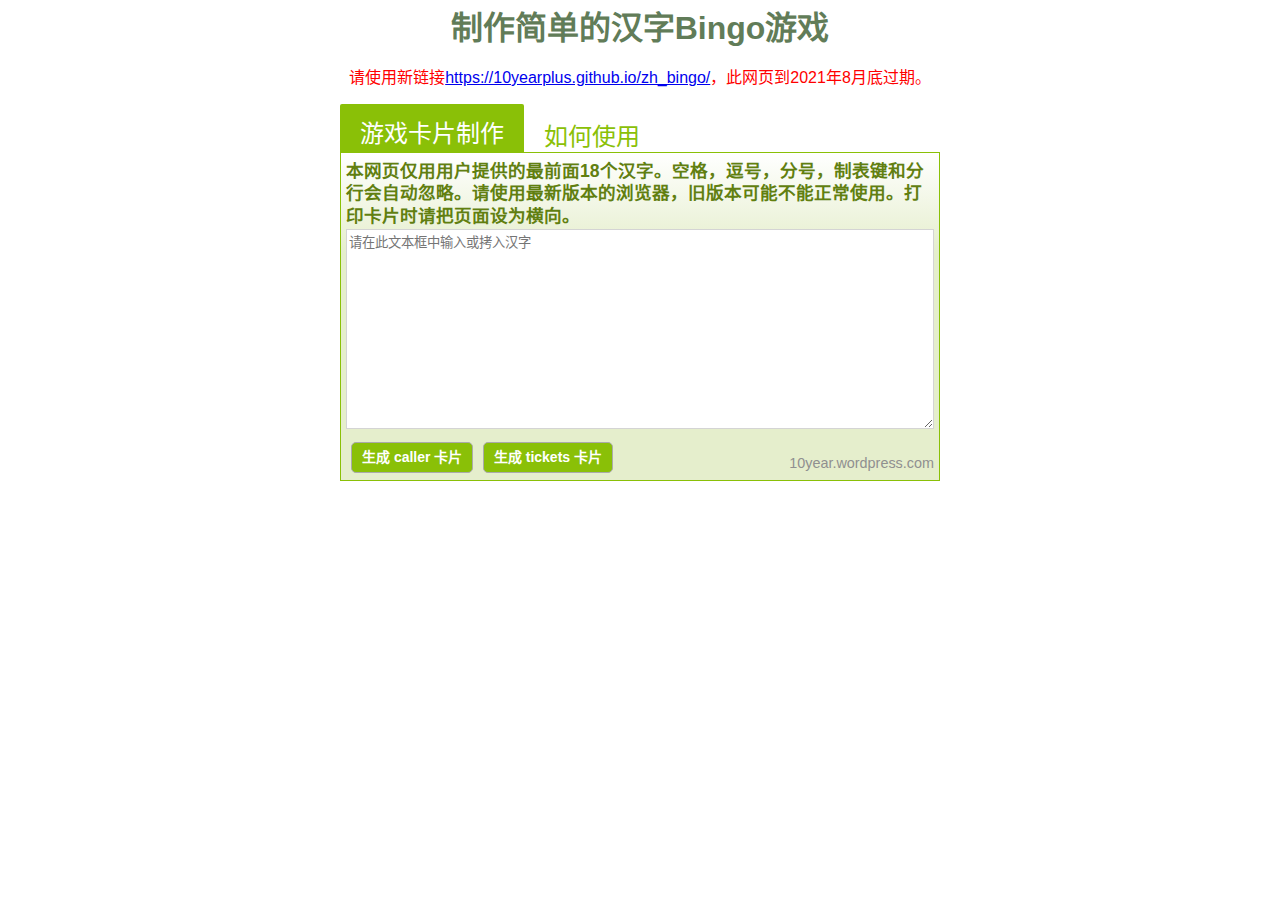
<file: zh_bingo/index.html>
<!DOCTYPE html PUBLIC "-//W3C//DTD XHTML 1.0 Strict//EN" "http://www.w3.org/TR/xhtml1/DTD/xhtml1-strict.dtd">
<html xmlns="http://www.w3.org/1999/xhtml" xml:lang="zh-CN" lang="zh-CN">
<head>
<title>开始制作汉字Bingo游戏</title>
<meta http-equiv="Content-type" content="text/html;charset=UTF-8" />
<!--
<script type="text/javascript" src='http://ajax.googleapis.com/ajax/libs/jquery/1.9.1/jquery.min.js'></script>
<script type="text/javascript" src="http://ajax.googleapis.com/ajax/libs/jqueryui/1.10.3/jquery-ui.min.js"></script>
-->
<script type="text/javascript" src='jquery_1.9.1.min.js'></script>
<script type="text/javascript" src='jquery-ui_1.10.3.min.js'></script>
<link rel="stylesheet" type="text/css" href="style.min.css" />
<style type="text/css"></style>
</head>
<body>
<div id="main">
<h1>制作简单的汉字Bingo游戏</h1>
<p style="color:red">请使用新链接<a target="_blank" href="https://10yearplus.github.io/zh_bingo/">https://10yearplus.github.io/zh_bingo/</a>，此网页到2021年8月底过期。</p>
<ul class="tabs">
<li>
<input type="radio" checked="checked" name="tabs" id="tab1">
<label for="tab1">游戏卡片制作</label>
<div id="tab-content1" class="tab-content animated fadeIn">
<div id="maker" class="content">
<h2>
本网页仅用用户提供的最前面18个汉字。空格，逗号，分号，制表键和分行会自动忽略。请使用最新版本的浏览器，旧版本可能不能正常使用。打印卡片时请把页面设为横向。
</h2>
<textarea id="characters" placeholder="请在此文本框中输入或拷入汉字"></textarea>
<div style="margin-top:6px;margin-bottom:2px">
<div style="float:left">
<a id="caller" class="tryitbtn">生成 caller 卡片</a>
<a id="tickets" class="tryitbtn">生成 tickets 卡片</a>
</div>
<div style="float:right;margin-top:10px">
<a href="http://10year.wordpress.com" target="_blank" style="text-decoration:none;font-size:90%;color:#909090">10year.wordpress.com</a>
</div>
<div class="clear"></div>
</div>
</div>
<p id="alert" align="left" style="height:20px;margin:0"></p>
</div>
</li>
<li>
<input type="radio" name="tabs" id="tab2">
<label for="tab2">如何使用</label>
<div id="tab-content2" class="tab-content animated fadeIn">
<div id="howto" class="content">
<h2>本游戏适合2人以上玩</h2>
<ol>
<li>在方框里输入你想用的汉字，最前面的18个汉字会被用来玩游戏。</li>
<li>点击“生成ticket卡片”生成Bingo卡。将Bingo卡打印（请把页面设为横向），每张Bingo卡上有12张票（Bingo Ticket）。如果多于12人玩，可以再点击“生成ticket卡片”生成另一张不同的Bingo卡。将Bingo卡剪开，每人一张票（共三行）。</li>
<li>点击“生成caller卡片”生成所有18个汉字的卡。将汉字卡片上每个汉字剪下，放在一个盒子或袋子里。</li>
<li>每人轮流从盒子或袋子抽出一个汉字，读出这个汉字。如果你的票上有这个汉字，用笔将这个汉字标记上（比如用彩笔涂上颜色）。</li>
<li>当某个人的票上三行汉字全被标记上就可以喊“Bingo”（这个称为“Full House”），他/她就赢了。</li>
</ol>
<div style="text-align:right;margin:10px 0">
<a href="http://10year.wordpress.com" target="_blank" style="text-decoration:none;font-size:90%;color:#909090">10year.wordpress.com</a>
</div>
</div>
</div>
</li>
</ul>
</div>
<script type="text/javascript">/*<![CDATA[*/var sc_project=9316159;var sc_invisible=1;var sc_security="e7296a62";var scJsHost=(("https:"==document.location.protocol)?"https://secure.":"http://www.");document.write("<script type='text/javascript' src='"+scJsHost+"statcounter.com/counter/counter.js'><\/script>");/*]]>*/</script>
<noscript><div class="statcounter"><a title="web analytics" href="http://statcounter.com/" target="_blank"><img class="statcounter" src="http://c.statcounter.com/9316159/0/e7296a62/1/" alt="web
analytics"></a></div></noscript>
</body>
<script>/*<![CDATA[*/$(document).ready(function(){$("#tabs").tabs();$("#caller, #tickets").click(function(b){console.log(this.id);if(this.id=="caller"){task="caller"}if(this.id=="tickets"){task="tickets"}var a=$("#characters").val().trim();a=a.replace(/[,;；，\t]/g," ").replace(/\s+/g,"").trim();var e=a.split("");var d={task:task,data:e};if(a==""){$("#alert").html("<strong>Warning!</strong> You left the text empty");$("#alert").fadeIn().delay(1000).fadeOut()}else{localStorage.setItem("hanziBingo",JSON.stringify(d));var c=window.open("genBingo.html","_blank");c.focus()}})});/*]]>*/</script>
</html>
</file>
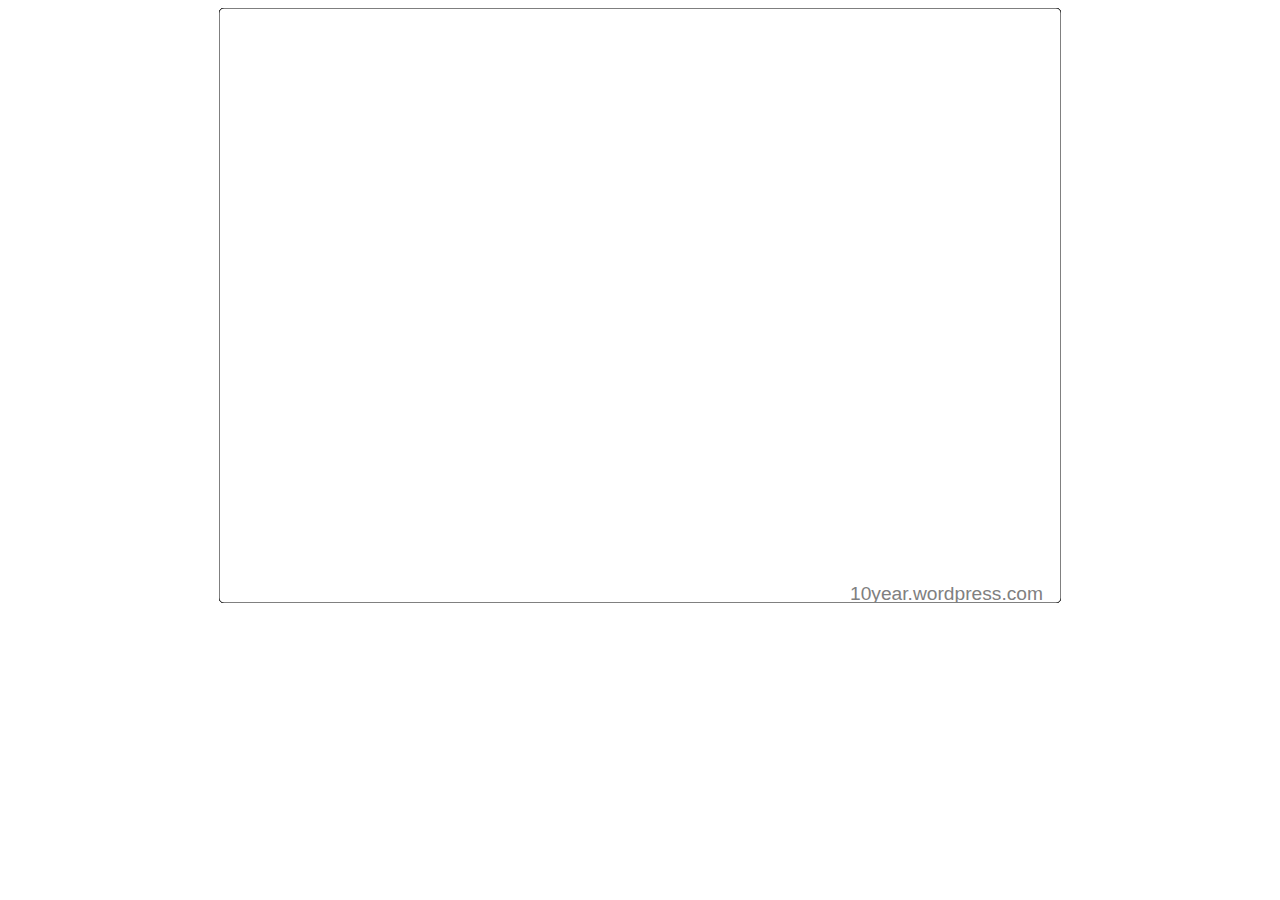
<file: zh_bingo/genBingo.html>
<html lang="zh-CN">
<head>
<meta charset="UTF-8">
<meta http-equiv="Content-type" content="text/html;charset=UTF-8">
<!--
<script src="http://d3js.org/d3.v3.min.js" charset="utf-8"></script>
<script src='http://ajax.googleapis.com/ajax/libs/jquery/1.8.3/jquery.min.js'></script>
-->
<script src="d3.v3.min.js" charset="utf-8"></script>
<script src='jquery_1.9.1.min.js'></script>
<script src="genBingo.min.js" charset="utf-8"></script>
<style>
body {
    height: 595px;
    width: 842px;
    /* to centre page on screen*/
    margin-left: auto;
    margin-right: auto;
	font-family:sans-serif;
}
</style>
</head>
<body>
</body>
</html>
</file>
<file: zh_bingo/style.min.css>
body,html{height:100%;margin:0;-webkit-font-smoothing:antialiased;font-weight:100;text-align:center;font-family:sans-serif}.tabs input[type=radio]{position:absolute;top:-9999px;left:-9999px}.tabs{width:600px;float:none;list-style:none;position:relative;padding:0;margin:0 auto}.tabs>li{float:left}.tabs label{display:block;padding:10px 20px;border-radius:2px 2px 0 0;color:#8ac007;font-size:24px;font-weight:normal;font-family:'Roboto',helveti;background:rgba(255,255,255,0.2);cursor:pointer;position:relative;top:3px;-webkit-transition:all .2s ease-in-out;-moz-transition:all .2s ease-in-out;-o-transition:all .2s ease-in-out;transition:all .2s ease-in-out}.tabs label:hover{background:rgba(255,255,255,0.5);top:0}[id^=tab]:checked+label{background:#8ac007;color:white;top:0}[id^=tab]:checked ~ [id^=tab-content]{display:block}.tab-content{z-index:2;display:none;text-align:left;width:100%;font-size:100%;line-height:140%;padding-top:10px;padding:0;position:absolute;top:48px;left:0;box-sizing:border-box;-webkit-animation-duration:.5s;-o-animation-duration:.5s;-moz-animation-duration:.5s;animation-duration:.5s}#main{width:600px;margin-left:auto;margin-right:auto}.content{width:588px;color:#000;background-color:#f6f4f0;background-color:#d0e69c;background-color:#dcecb5;background-color:#e5eecc;margin:0;padding:5px 5px 0 5px;border:1px solid #8ac007;background-image:-webkit-linear-gradient(#fff,#e5eecc 100px);background-image:linear-gradient(#fff,#e5eecc 100px)}a.tryitbtn,a.tryitbtn:link,a.tryitbtn:visited,a.showbtn,a.showbtn:link,a.showbtn:visited{display:inline-block;color:#fff;background-color:#8ac007;font-weight:bold;font-size:14px;text-align:center;padding-left:10px;padding-right:10px;padding-top:3px;padding-bottom:4px;text-decoration:none;margin-left:5px;margin-top:0;margin-bottom:5px;border:1px solid #aaa;border-radius:5px;white-space:nowrap}a.tryitbtn:hover,a.tryitbtn:active,a.showbtn:hover,a.showbtn:active{background-color:#fff;color:#8ac007}h1,h2{margin-top:2px;margin-bottom:2px}h1{color:#617c58}h2{color:#444;color:#617f10;background-color:transparent;font-size:110%}textarea{height:200px;width:100%;-webkit-box-sizing:border-box;-moz-box-sizing:border-box;box-sizing:border-box;border-color:#d4d4d4}div.clear{clear:both;width:0;height:0;margin:0;padding:0;overflow:hidden;font-size:0}#howto ol{color:#617f10}
</file>
